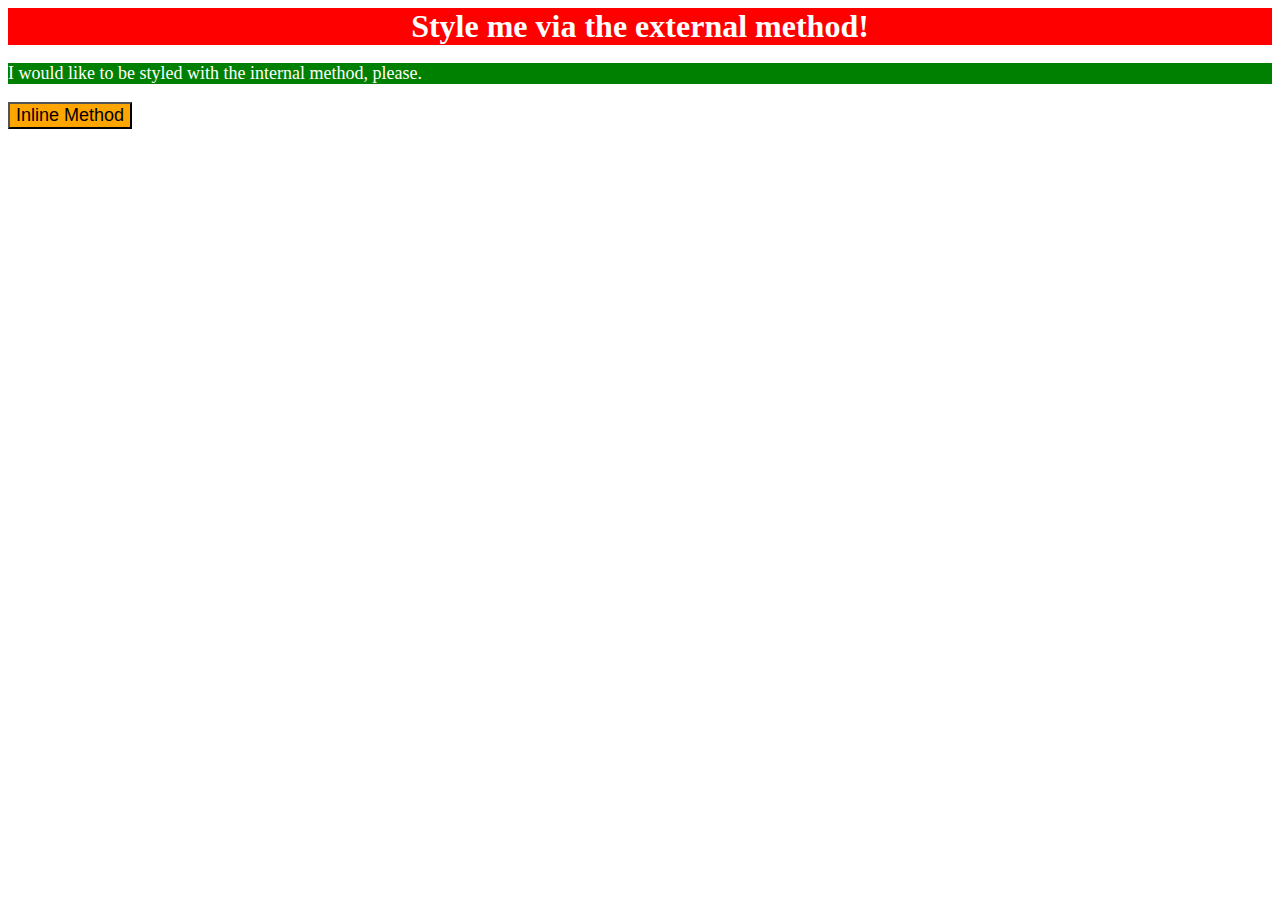
<file: foundations/01-css-methods/index.html>
<!DOCTYPE html>
<html lang="en">
  <head>
    <meta charset="UTF-8">
    <meta http-equiv="X-UA-Compatible" content="IE=edge">
    <meta name="viewport" content="width=device-width, initial-scale=1.0">
    <title>Methods for Adding CSS</title>
    <link rel="stylesheet" href="styles.css">

    <style> 

      p{
        background-color: green;
        color: white;
        font-size: 18px;
      }

    </style>

  </head>


  <body>
    <div>Style me via the external method!</div>
    <p>I would like to be styled with the internal method, please.</p>
    <button style="background-color: orange; font-size: 18px;">Inline Method</button>
  </body>
</html>
</file>
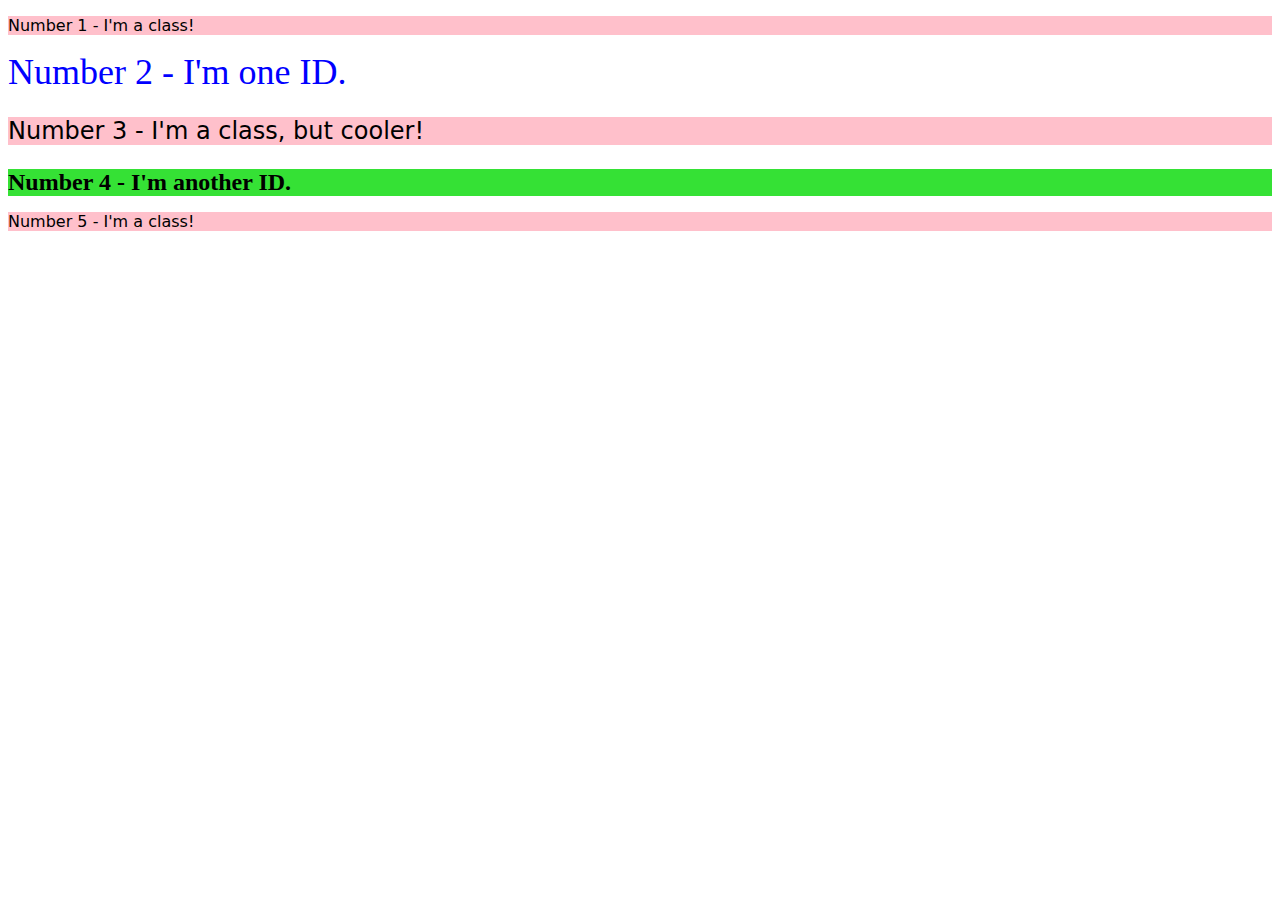
<file: foundations/02-class-id-selectors/index.html>
<!DOCTYPE html>
<html lang="en">
  <head>
    <meta charset="UTF-8">
    <meta http-equiv="X-UA-Compatible" content="IE=edge">
    <meta name="viewport" content="width=device-width, initial-scale=1.0">
    <title>Class and ID Selectors</title>
    <link rel="stylesheet" href="style.css">
  </head>
  <body>
    <p class="color-red">Number 1 - I'm a class!</p>
    <div id="blue">Number 2 - I'm one ID.</div>
    <p class="color-red bigger">Number 3 - I'm a class, but cooler!</p>
    <div id="green">Number 4 - I'm another ID.</div>
    <p class="color-red">Number 5 - I'm a class!</p>
  </body>
</html>
</file>
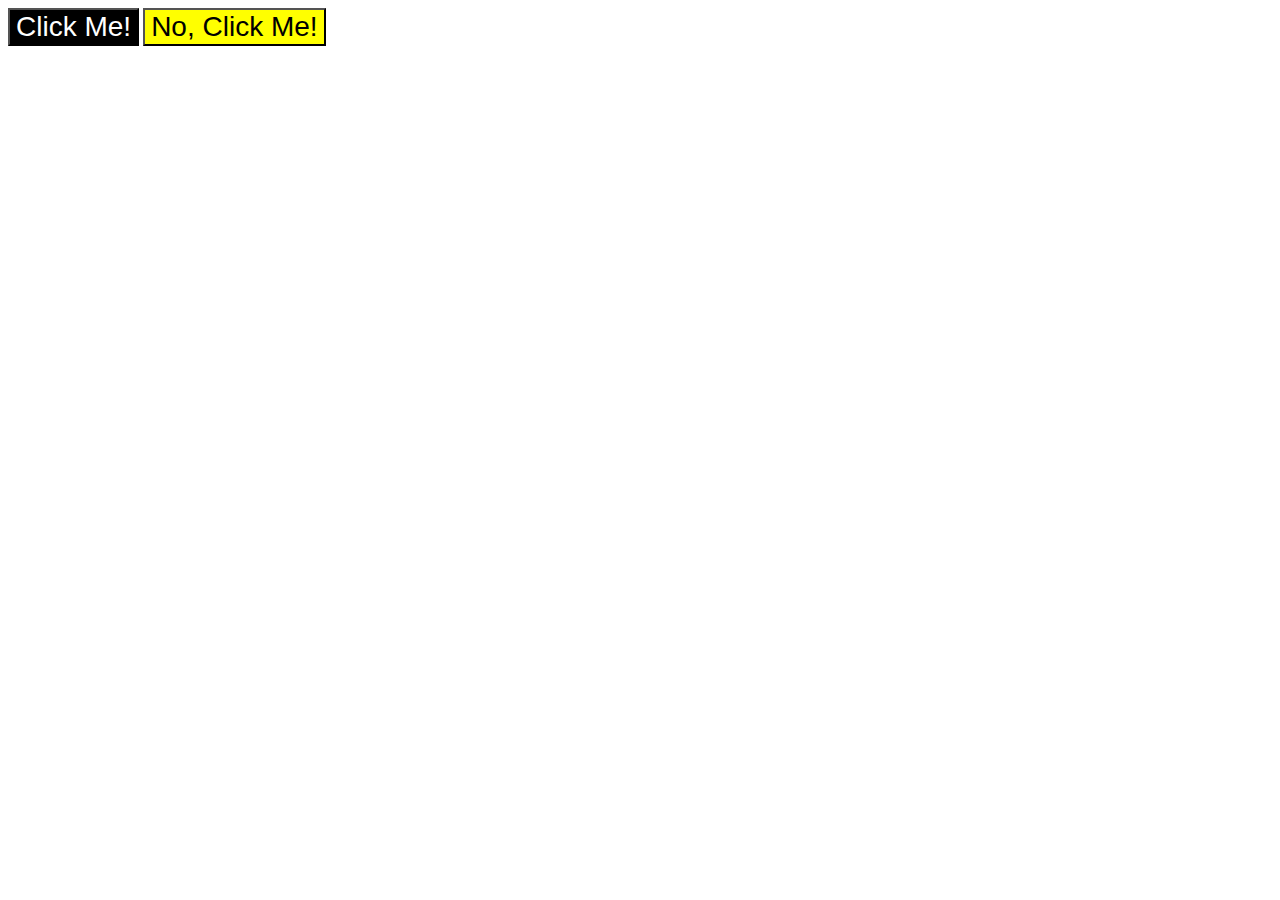
<file: foundations/03-grouping-selectors/index.html>
<!DOCTYPE html>
<html lang="en">
  <head>
    <meta charset="UTF-8">
    <meta http-equiv="X-UA-Compatible" content="IE=edge">
    <meta name="viewport" content="width=device-width, initial-scale=1.0">
    <title>Grouping Selectors</title>
    <link rel="stylesheet" href="style.css">
  </head>
  <body>
    <button class="click">Click Me!</button>
    <button class="click-2">No, Click Me!</button>
  </body>
</html>
</file>
<file: foundations/01-css-methods/styles.css>
div{
    background-color: red;
    color: white;
    font-size: 32px;
    text-align: center;
    font-weight: bold;

}
</file>
<file: foundations/02-class-id-selectors/style.css>
.color-red{
    background-color:#ffc0cb; 
    font-family:'Verdana', 'DejaVu Sans', sans-serif;
}

#blue{
    color: #0000ff;
    font-size: 36px;
}

.color-red.bigger{
    font-size: 24px;
}

#green{
    background-color: #35e135;
    font-size: 24px;
    font-weight: bold;
}
</file>
<file: foundations/03-grouping-selectors/style.css>
.click{
    background-color: black;
    color: white;
}

.click-2{
    background: yellow;
}

.click, .click-2{
    font-size: 28px;
    font-family: Helvetica'Times New Roman', sans-serif;
}
</file>
